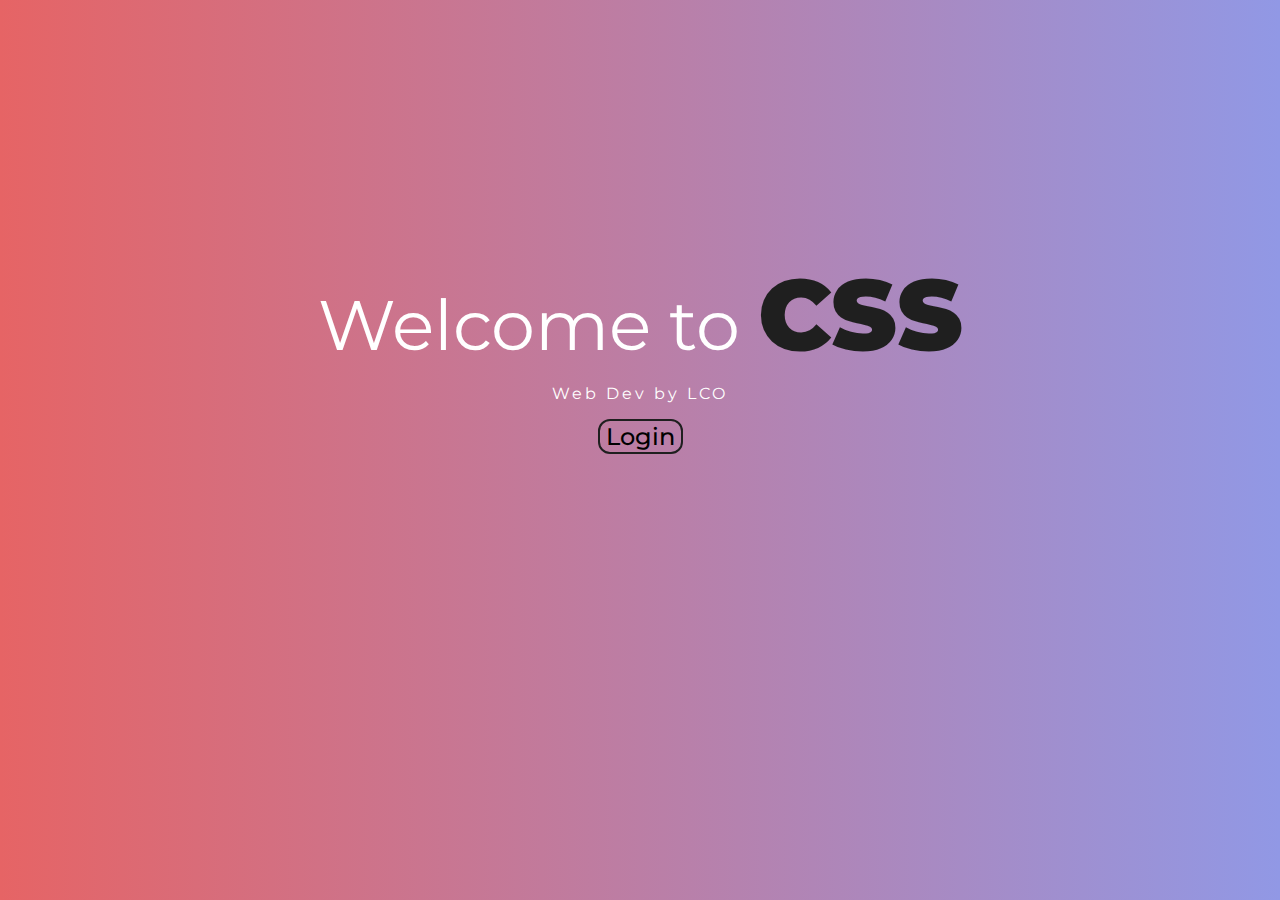
<file: index.html>
<!DOCTYPE html>
<html lang="en">
<head>
    <meta charset="UTF-8">
    <meta name="viewport" content="width=device-width, initial-scale=1.0">
    <title>Welcome to CSS</title>
    <link rel="stylesheet" href="style.css" class="stylesheet">
</head>
<body>
    <h1>Welcome to <span>CSS</span></h1>
    <p>Web Dev by LCO</p>
    <button class="lco btn">login</button>
</body>
</html>
</file>
<file: style.css>
@import url('https://fonts.googleapis.com/css2?family=Montserrat:ital,wght@0,100..900;1,100..900&display=swap');
body{
    font-family: 'montserrat';
    /* background: linear-gradient(#192A56 0%,#74B9FF 100%); */
    background: linear-gradient(90deg, #e66465 0%, #9198e5 100%);
    color: white;
    background-color: black;
}
h1{
    font-size: 70px;
    text-align: center ;
    margin-top: 20%;
    color: #fff;
    font-weight: 400;
}
span{
    color:#1f1f1f ;
    font-size: 100px;
    font-weight: 900;
}
p{
    text-align: center;
    margin-top: -3%;
    letter-spacing: 3px; ;
}
button{
    margin: auto;
    display: block;
}
.btn{
    background-color: transparent;
    border: 2px solid #1f1f1f;
    border-radius: 0.5em;
    font-size: 1.5rem;
    font-weight: 400;
    padding: 10px, 40px;
    cursor: grab;
    text-transform: capitalize;
    font-family: 'Montserrat';
    font-weight: 500;
}
.btn:hover{
    color: #fff;
    outline: 0;
}
.lco{
    transition: box-shadow 5s ease-in-out, color 5s, ease-in-out;
}
.lco:hover{
    box-shadow: 0 0 40px 40px #fad02e;
}
</file>
